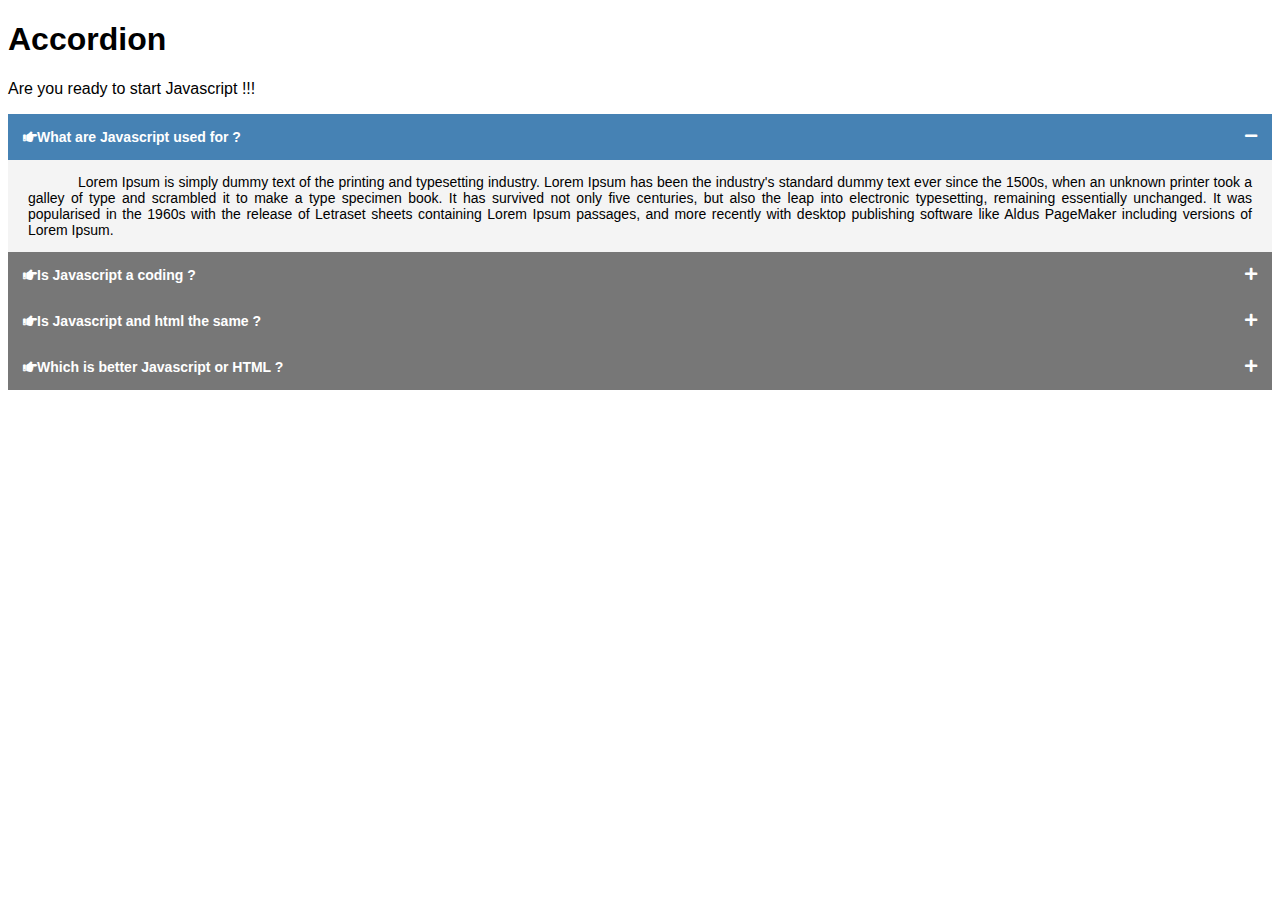
<file: l1accordion/index.html>
<!DOCTYPE html>
<html>
<head>
	<title>Accordion</title>
	<link rel="stylesheet" href="https://cdnjs.cloudflare.com/ajax/libs/font-awesome/5.15.4/css/all.min.css" integrity="sha512-1ycn6IcaQQ40/MKBW2W4Rhis/DbILU74C1vSrLJxCq57o941Ym01SwNsOMqvEBFlcgUa6xLiPY/NS5R+E6ztJQ==" crossorigin="anonymous" referrerpolicy="no-referrer" />
	<link href="./style.css" rel="stylesheet" type="text/css" />
</head>
<body>

	 <h1>Accordion</h1>
	 <p>Are you ready to start Javascript !!!</p>

	 <div class="accordion">

	 	<h1 class="acctitle active"><i class="fas fa-hand-point-right"></i>What are Javascript used for ?</h1>
	 	<div class="acccontent">
	 		<p>Lorem Ipsum is simply dummy text of the printing and typesetting industry. Lorem Ipsum has been the industry's standard dummy text ever since the 1500s, when an unknown printer took a galley of type and scrambled it to make a type specimen book. It has survived not only five centuries, but also the leap into electronic typesetting, remaining essentially unchanged. It was popularised in the 1960s with the release of Letraset sheets containing Lorem Ipsum passages, and more recently with desktop publishing software like Aldus PageMaker including versions of Lorem Ipsum.</p>
	 	</div>



	 	<h1 class="acctitle"><i class="fas fa-hand-point-right"></i>Is Javascript a coding ?</h1>
	 	<div class="acccontent">
	 		<p>Lorem Ipsum is simply dummy text of the printing and typesetting industry. Lorem Ipsum has been the industry's standard dummy text ever since the 1500s, when an unknown printer took a galley of type and scrambled it to make a type specimen book. It has survived not only five centuries, but also the leap into electronic typesetting, remaining essentially unchanged. It was popularised in the 1960s with the release of Letraset sheets containing Lorem Ipsum passages, and more recently with desktop publishing software like Aldus PageMaker including versions of Lorem Ipsum.</p>
	 	</div>
	 	



	 	<h1 class="acctitle"><i class="fas fa-hand-point-right"></i>Is  Javascript and html the same ?</h1>
	 	<div class="acccontent">
	 		<p>Lorem Ipsum is simply dummy text of the printing and typesetting industry. Lorem Ipsum has been the industry's standard dummy text ever since the 1500s, when an unknown printer took a galley of type and scrambled it to make a type specimen book. It has survived not only five centuries, but also the leap into electronic typesetting, remaining essentially unchanged. It was popularised in the 1960s with the release of Letraset sheets containing Lorem Ipsum passages, and more recently with desktop publishing software like Aldus PageMaker including versions of Lorem Ipsum.</p>
	 	</div>
	 	


	 	<h1 class="acctitle"><i class="fas fa-hand-point-right"></i>Which is better Javascript or HTML ?</h1>
	 	<div class="acccontent">
	 		<p>Lorem Ipsum is simply dummy text of the printing and typesetting industry. Lorem Ipsum has been the industry's standard dummy text ever since the 1500s, when an unknown printer took a galley of type and scrambled it to make a type specimen book. It has survived not only five centuries, but also the leap into electronic typesetting, remaining essentially unchanged. It was popularised in the 1960s with the release of Letraset sheets containing Lorem Ipsum passages, and more recently with desktop publishing software like Aldus PageMaker including versions of Lorem Ipsum.</p>
	 		<p>Lorem Ipsum is simply dummy text of the printing and typesetting industry. Lorem Ipsum has been the industry's standard dummy text ever since the 1500s, when an unknown printer took a galley of type and scrambled it to make a type specimen book. It has survived not only five centuries, but also the leap into electronic typesetting, remaining essentially unchanged. It was popularised in the 1960s with the release of Letraset sheets containing Lorem Ipsum passages, and more recently with desktop publishing software like Aldus PageMaker including versions of Lorem Ipsum.</p>
	 	</div>
	 	
	 	
	 </div>
	

    <script src="./app.js" type="text/javascript"></script>

</body>
</html>
</file>
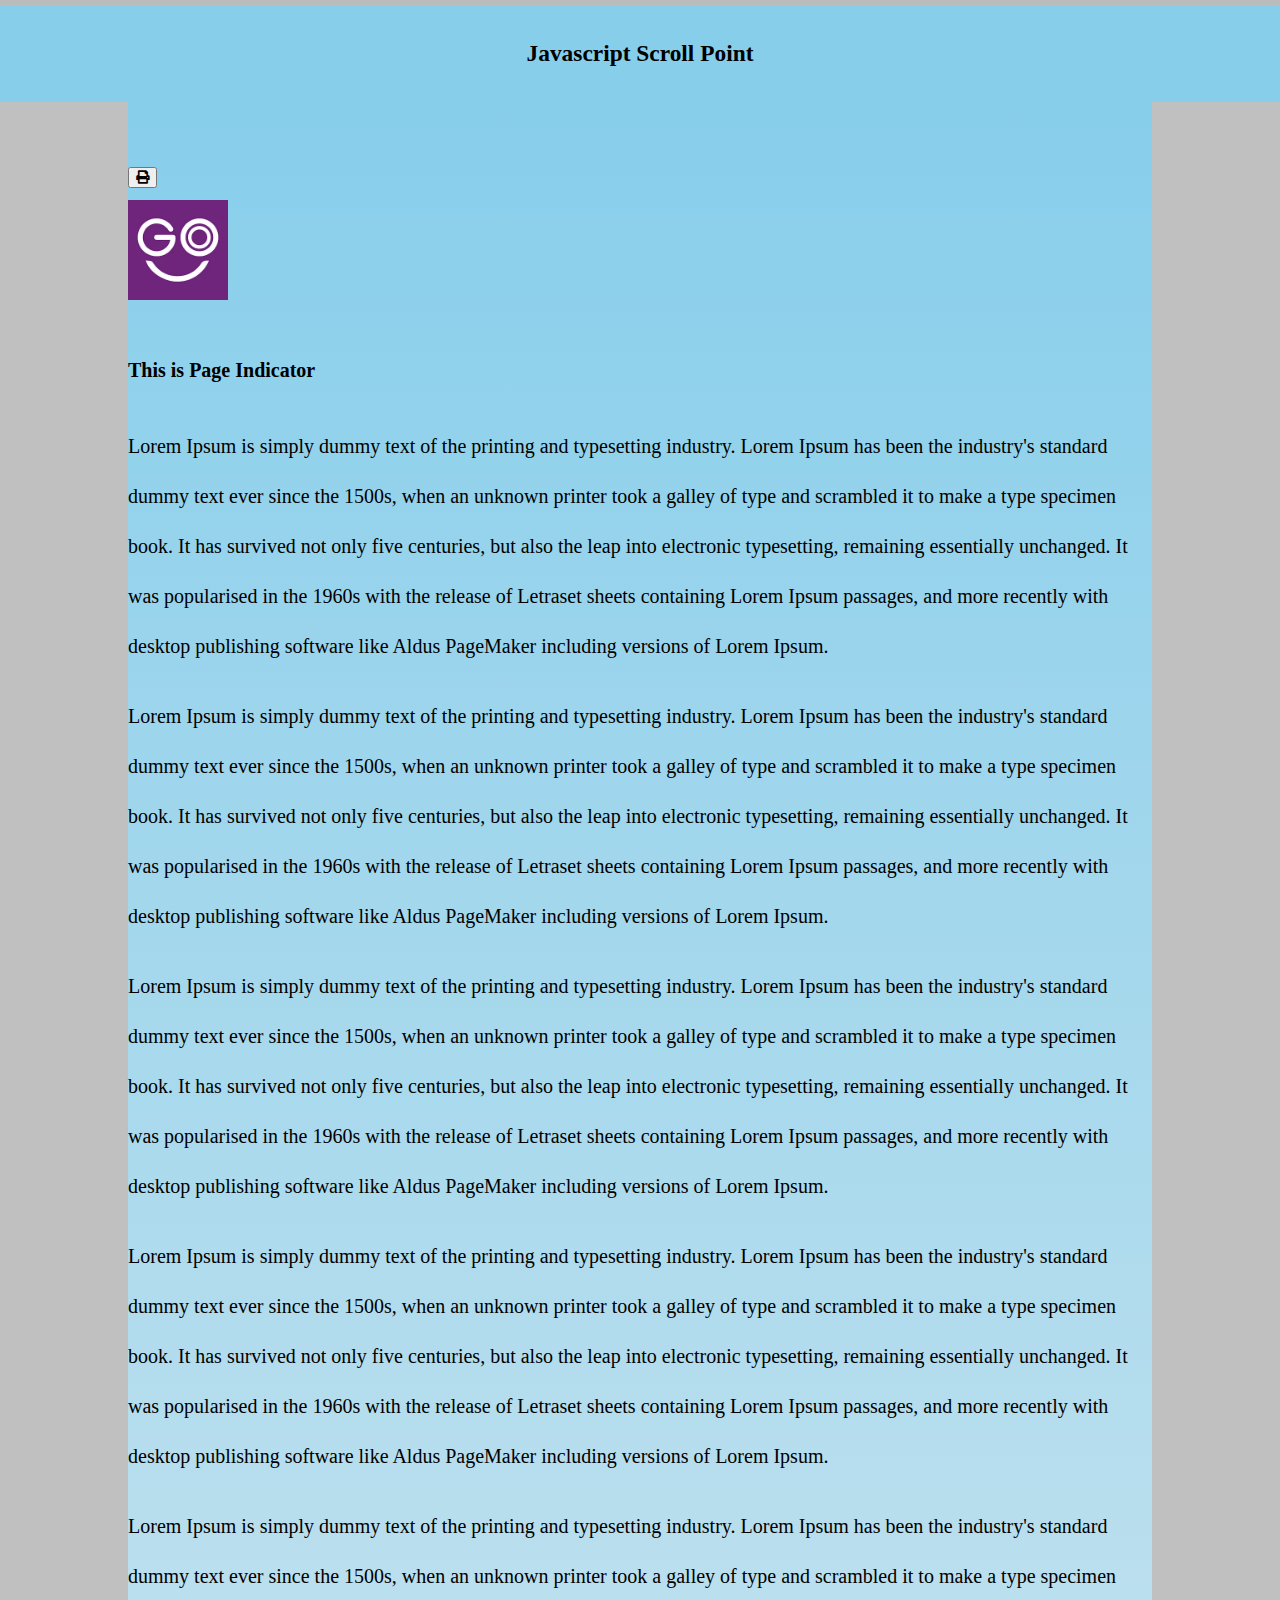
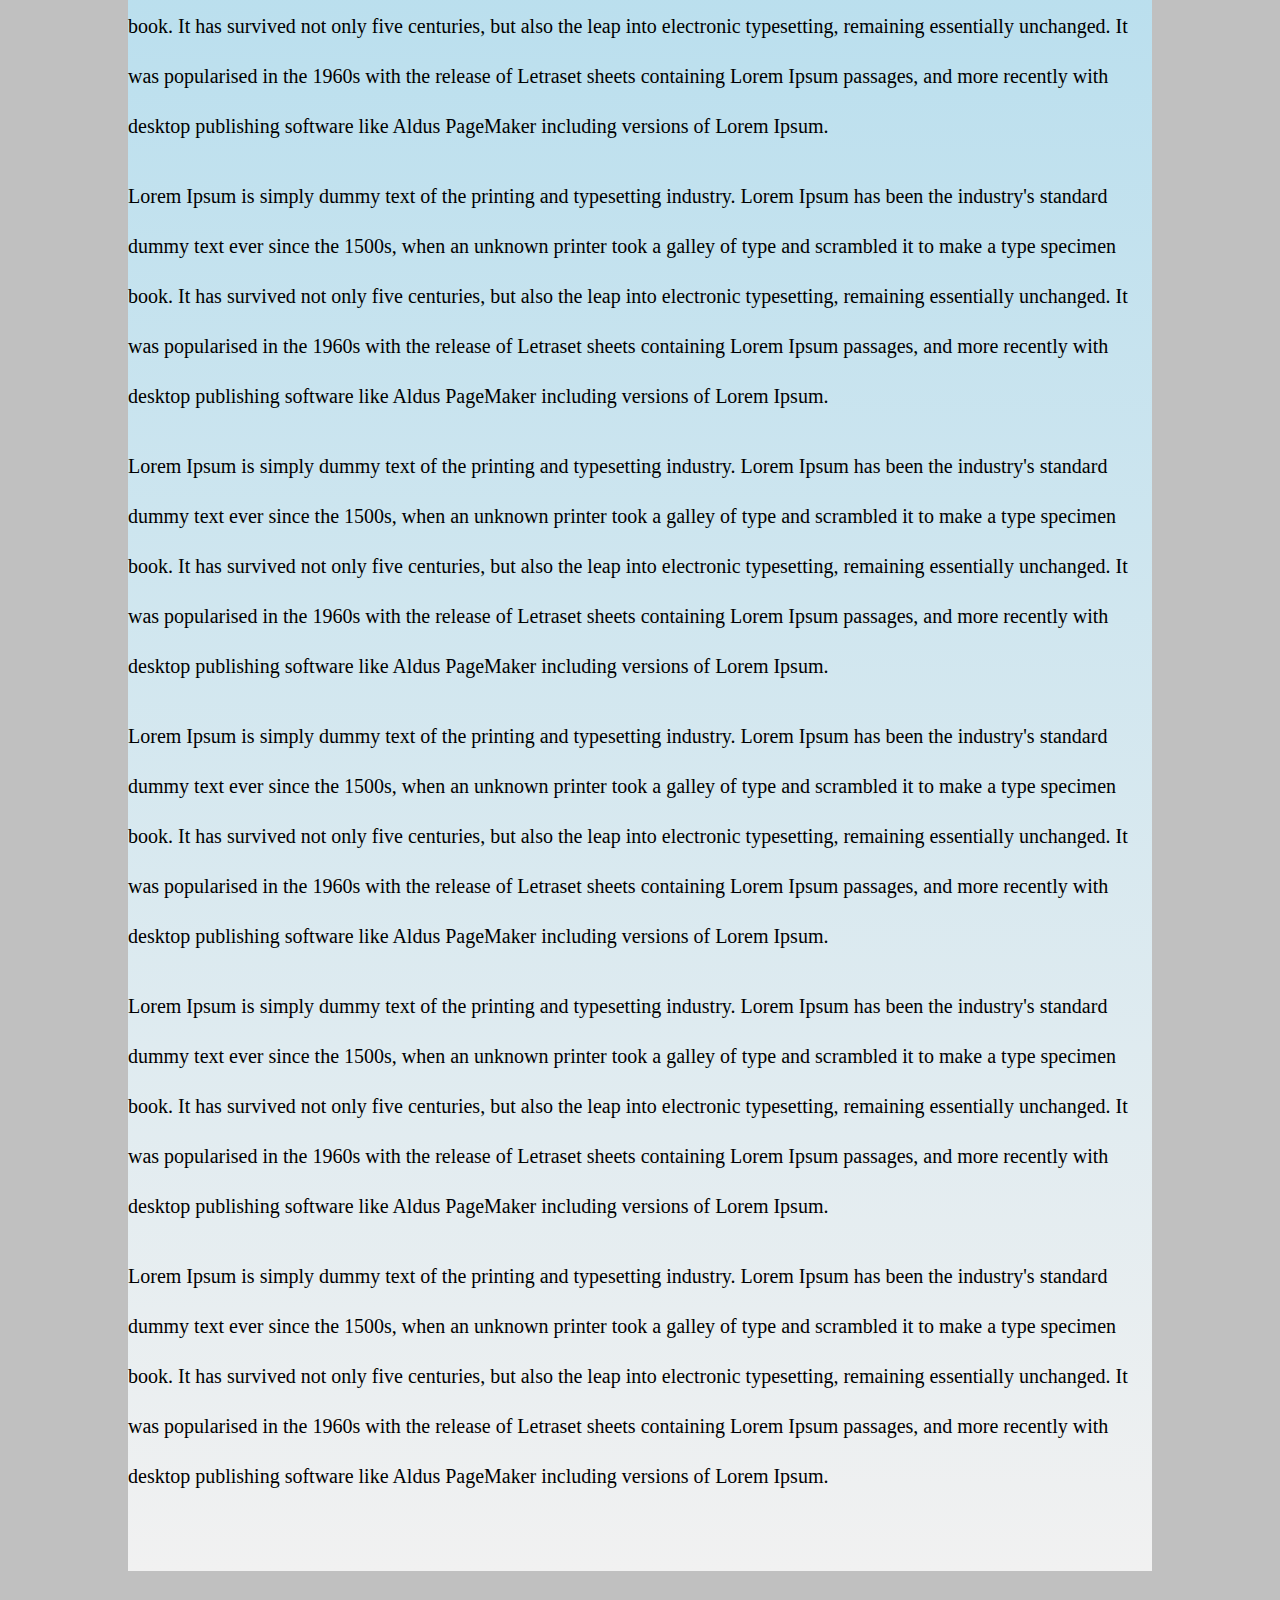
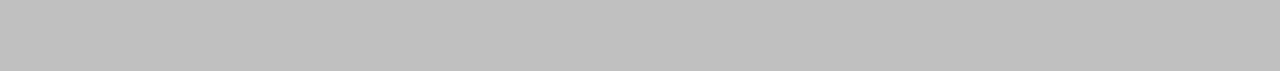
<file: l2scrollprogress/index.html>
<!DOCTYPE html>
<html>
<head>
	<title>Scroll Progress</title>
	<link rel="stylesheet" href="https://cdnjs.cloudflare.com/ajax/libs/font-awesome/5.15.4/css/all.min.css" integrity="sha512-1ycn6IcaQQ40/MKBW2W4Rhis/DbILU74C1vSrLJxCq57o941Ym01SwNsOMqvEBFlcgUa6xLiPY/NS5R+E6ztJQ==" crossorigin="anonymous" referrerpolicy="no-referrer" />
	<link href="./style.css" rel="stylesheet" type="text/css" media="all" />
	<link href="./print.css" rel="stylesheet" type="text/css" media="print" />
</head>
<body>
	

	<header class="header printarea">
		<div class="progress">
			<div id="progress-bar" class="progress-bar"></div>
		</div>
		<h3>Javascript Scroll Point</h3>
	</header>

	<section class="content">
		<button type="button" class="noprint print-btn" onclick="printme()"><i class="fas fa-print"></i></button>

		<div class="container printarea">
			<img src="./fav(2).webp" width="100px" alt="favicon" />
			<h4>This is Page Indicator</h4>

		<p class="pagebreak">Lorem Ipsum is simply dummy text of the printing and typesetting industry. Lorem Ipsum has been the industry's standard dummy text ever since the 1500s, when an unknown printer took a galley of type and scrambled it to make a type specimen book. It has survived not only five centuries, but also the leap into electronic typesetting, remaining essentially unchanged. It was popularised in the 1960s with the release of Letraset sheets containing Lorem Ipsum passages, and more recently with desktop publishing software like Aldus PageMaker including versions of Lorem Ipsum.</p>

		<p class="pagebreak">Lorem Ipsum is simply dummy text of the printing and typesetting industry. Lorem Ipsum has been the industry's standard dummy text ever since the 1500s, when an unknown printer took a galley of type and scrambled it to make a type specimen book. It has survived not only five centuries, but also the leap into electronic typesetting, remaining essentially unchanged. It was popularised in the 1960s with the release of Letraset sheets containing Lorem Ipsum passages, and more recently with desktop publishing software like Aldus PageMaker including versions of Lorem Ipsum.</p>

		<p>Lorem Ipsum is simply dummy text of the printing and typesetting industry. Lorem Ipsum has been the industry's standard dummy text ever since the 1500s, when an unknown printer took a galley of type and scrambled it to make a type specimen book. It has survived not only five centuries, but also the leap into electronic typesetting, remaining essentially unchanged. It was popularised in the 1960s with the release of Letraset sheets containing Lorem Ipsum passages, and more recently with desktop publishing software like Aldus PageMaker including versions of Lorem Ipsum.</p>

		<p>Lorem Ipsum is simply dummy text of the printing and typesetting industry. Lorem Ipsum has been the industry's standard dummy text ever since the 1500s, when an unknown printer took a galley of type and scrambled it to make a type specimen book. It has survived not only five centuries, but also the leap into electronic typesetting, remaining essentially unchanged. It was popularised in the 1960s with the release of Letraset sheets containing Lorem Ipsum passages, and more recently with desktop publishing software like Aldus PageMaker including versions of Lorem Ipsum.</p>

		<p>Lorem Ipsum is simply dummy text of the printing and typesetting industry. Lorem Ipsum has been the industry's standard dummy text ever since the 1500s, when an unknown printer took a galley of type and scrambled it to make a type specimen book. It has survived not only five centuries, but also the leap into electronic typesetting, remaining essentially unchanged. It was popularised in the 1960s with the release of Letraset sheets containing Lorem Ipsum passages, and more recently with desktop publishing software like Aldus PageMaker including versions of Lorem Ipsum.</p>

		<p>Lorem Ipsum is simply dummy text of the printing and typesetting industry. Lorem Ipsum has been the industry's standard dummy text ever since the 1500s, when an unknown printer took a galley of type and scrambled it to make a type specimen book. It has survived not only five centuries, but also the leap into electronic typesetting, remaining essentially unchanged. It was popularised in the 1960s with the release of Letraset sheets containing Lorem Ipsum passages, and more recently with desktop publishing software like Aldus PageMaker including versions of Lorem Ipsum.</p>

		<p>Lorem Ipsum is simply dummy text of the printing and typesetting industry. Lorem Ipsum has been the industry's standard dummy text ever since the 1500s, when an unknown printer took a galley of type and scrambled it to make a type specimen book. It has survived not only five centuries, but also the leap into electronic typesetting, remaining essentially unchanged. It was popularised in the 1960s with the release of Letraset sheets containing Lorem Ipsum passages, and more recently with desktop publishing software like Aldus PageMaker including versions of Lorem Ipsum.</p>

		<p>Lorem Ipsum is simply dummy text of the printing and typesetting industry. Lorem Ipsum has been the industry's standard dummy text ever since the 1500s, when an unknown printer took a galley of type and scrambled it to make a type specimen book. It has survived not only five centuries, but also the leap into electronic typesetting, remaining essentially unchanged. It was popularised in the 1960s with the release of Letraset sheets containing Lorem Ipsum passages, and more recently with desktop publishing software like Aldus PageMaker including versions of Lorem Ipsum.</p>

		<p>Lorem Ipsum is simply dummy text of the printing and typesetting industry. Lorem Ipsum has been the industry's standard dummy text ever since the 1500s, when an unknown printer took a galley of type and scrambled it to make a type specimen book. It has survived not only five centuries, but also the leap into electronic typesetting, remaining essentially unchanged. It was popularised in the 1960s with the release of Letraset sheets containing Lorem Ipsum passages, and more recently with desktop publishing software like Aldus PageMaker including versions of Lorem Ipsum.</p>

		<p>Lorem Ipsum is simply dummy text of the printing and typesetting industry. Lorem Ipsum has been the industry's standard dummy text ever since the 1500s, when an unknown printer took a galley of type and scrambled it to make a type specimen book. It has survived not only five centuries, but also the leap into electronic typesetting, remaining essentially unchanged. It was popularised in the 1960s with the release of Letraset sheets containing Lorem Ipsum passages, and more recently with desktop publishing software like Aldus PageMaker including versions of Lorem Ipsum.</p>
		</div>
	</section>
	

	<script src="./app.js" type="text/javascript"></script>
</body>
</html>
</file>
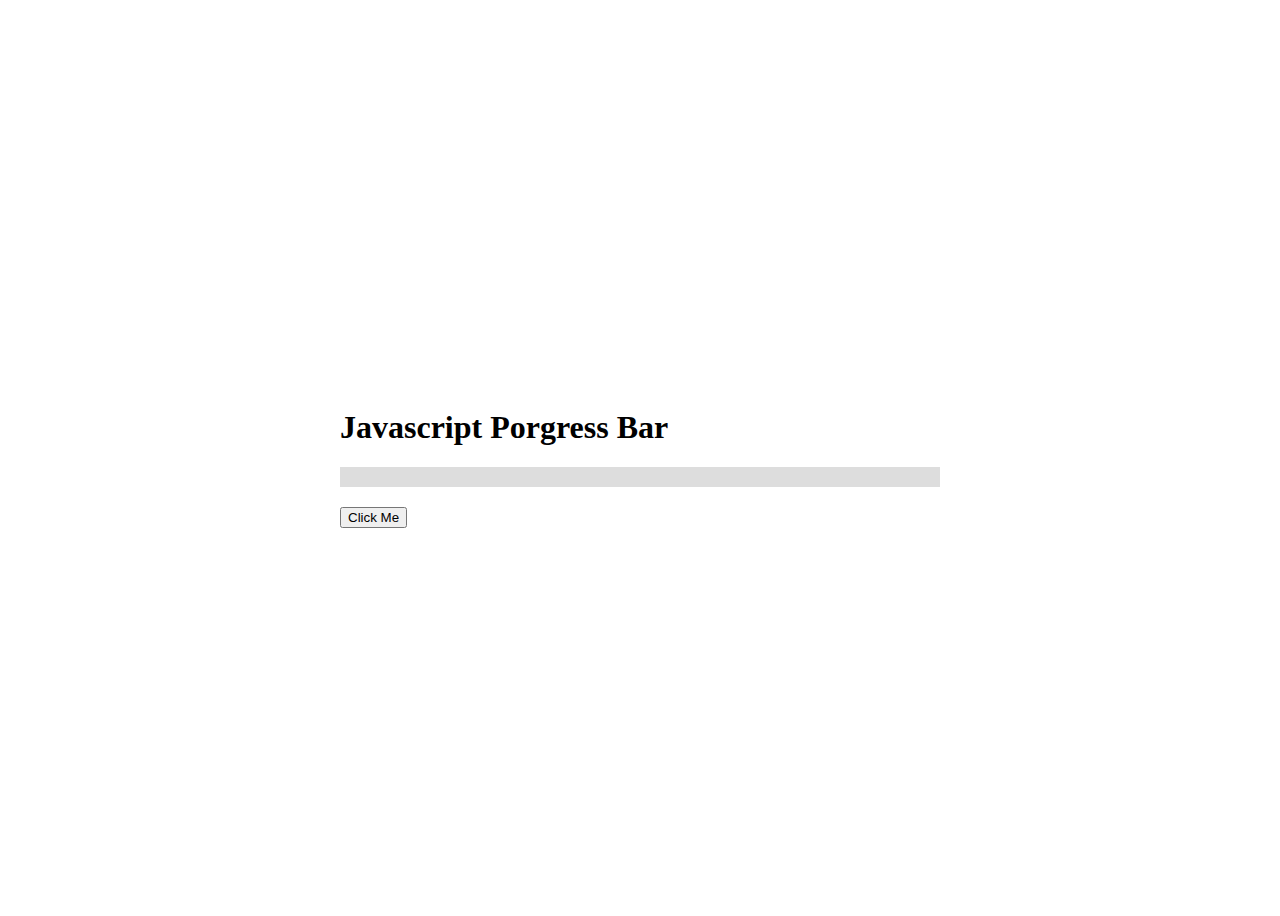
<file: l3progressbar/index.html>
<!DOCTYPE html>
<html>
<head>
	<title>Progress Bar</title>
	<link href="./style.css" rel="stylesheet" type="text/css" />
</head>
<body>


	<div class="container">
		<h1>Javascript Porgress Bar</h1>

		<div class="progress">
			<div class="progress-bar" data-inc="0"></div>
		</div>

		<button class="download-btn">Click Me</button>
	</div>




	<script src="./app.js" type="text/javascript"></script>

</body>
</html>
</file>
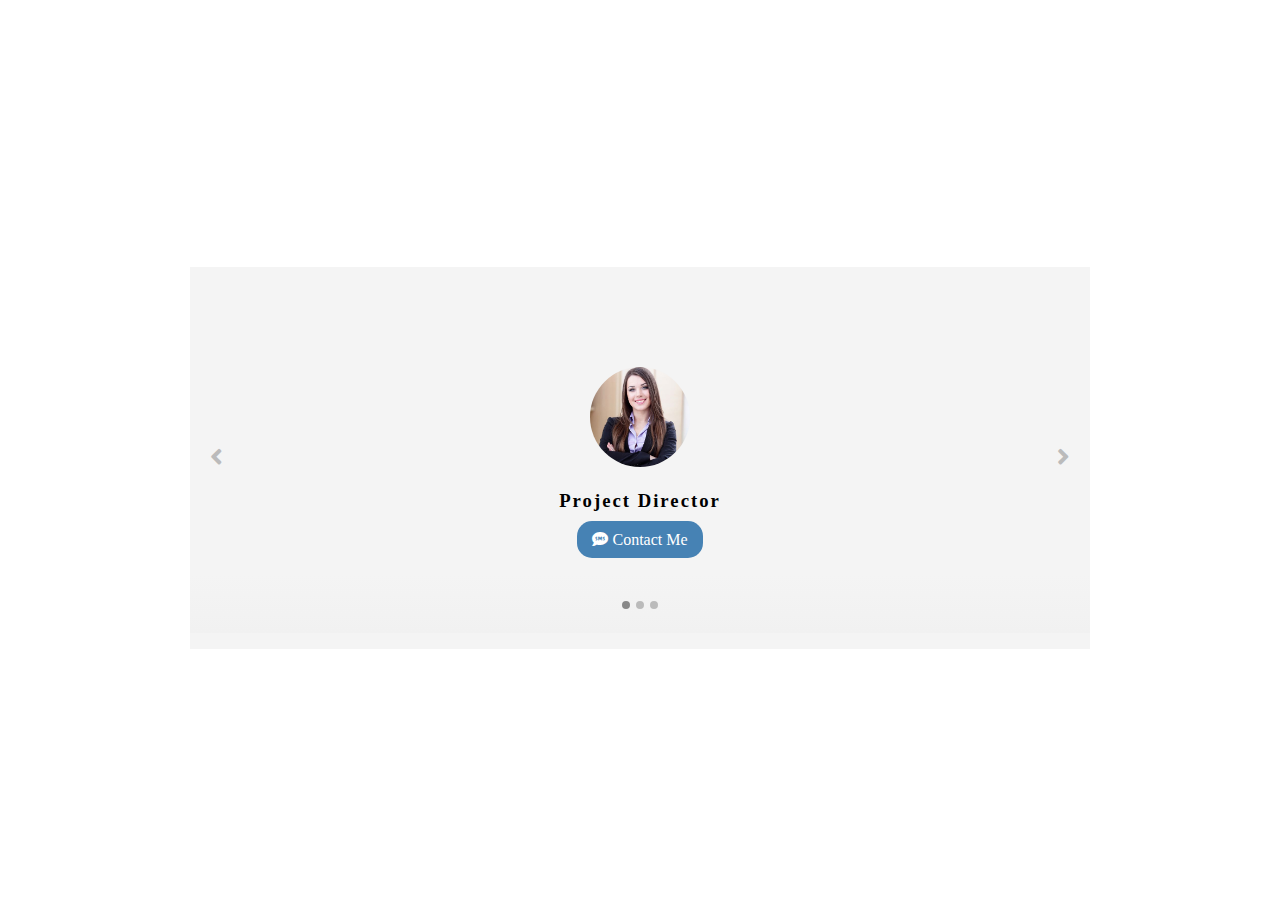
<file: l4slider/index.html>
<!DOCTYPE html>
<html>
<head>
	<title>Slider</title>
	<link rel="stylesheet" href="https://cdnjs.cloudflare.com/ajax/libs/font-awesome/5.15.4/css/all.min.css" integrity="sha512-1ycn6IcaQQ40/MKBW2W4Rhis/DbILU74C1vSrLJxCq57o941Ym01SwNsOMqvEBFlcgUa6xLiPY/NS5R+E6ztJQ==" crossorigin="anonymous" referrerpolicy="no-referrer" />
	<link href="style.css" rel="stylesheet" type="text/css" />
</head>
<body>


	<div class="container">
		
		<div class="carousel">
			
			<ol class="carousel-indicators">
				<li class="dot active" data-bs-slide-to="1"></li>
				<li class="dot" data-bs-slide-to="2"></li>
				<li class="dot" data-bs-slide-to="3"></li>
			</ol>

			<div class="carousel-inner">

				<div class="carousel-item">
					<img src="./user/user1.jpg" class="user" alt="user1" />
					<h3 class="jobtitle">Project Director</h3>
					<a href="javascript:volid(0);" class="contact-btn"><i class="fas fa-sms"></i> Contact Me</a>
				</div>

				<div class="carousel-item">
					<img src="./user/user2.jpg" class="user" alt="user2" />
					<h3 class="jobtitle">Senior Developer</h3>
					<a href="javascript:volid(0);" class="contact-btn"><i class="fas fa-envelope"></i> Email Me</a>
				</div>

				<div class="carousel-item">
					<img src="./user/user3.jpg" class="user" alt="user3" />
					<h3 class="jobtitle">Junior Web Desinger</h3>
					<a href="javascript:volid(0);" class="contact-btn"><i class="fas fa-phone"></i> Call Me</a>
				</div>

			</div> <!-- carousel-inner -->


			<a href="javascript:void(0);" id="prev" class="carousel-control-prev"><i class="fas fa-angle-left"></i></a>
			<a href="javascript:void(0);" id="next" class="carousel-control-next"><i class="fas fa-angle-right"></i></a>

		</div>  <!-- carousel -->

	</div>  <!-- container -->




	<script src="app.js" type="text/javascript"></script>

</body>
</html>


<!-- 15DT -->
</file>
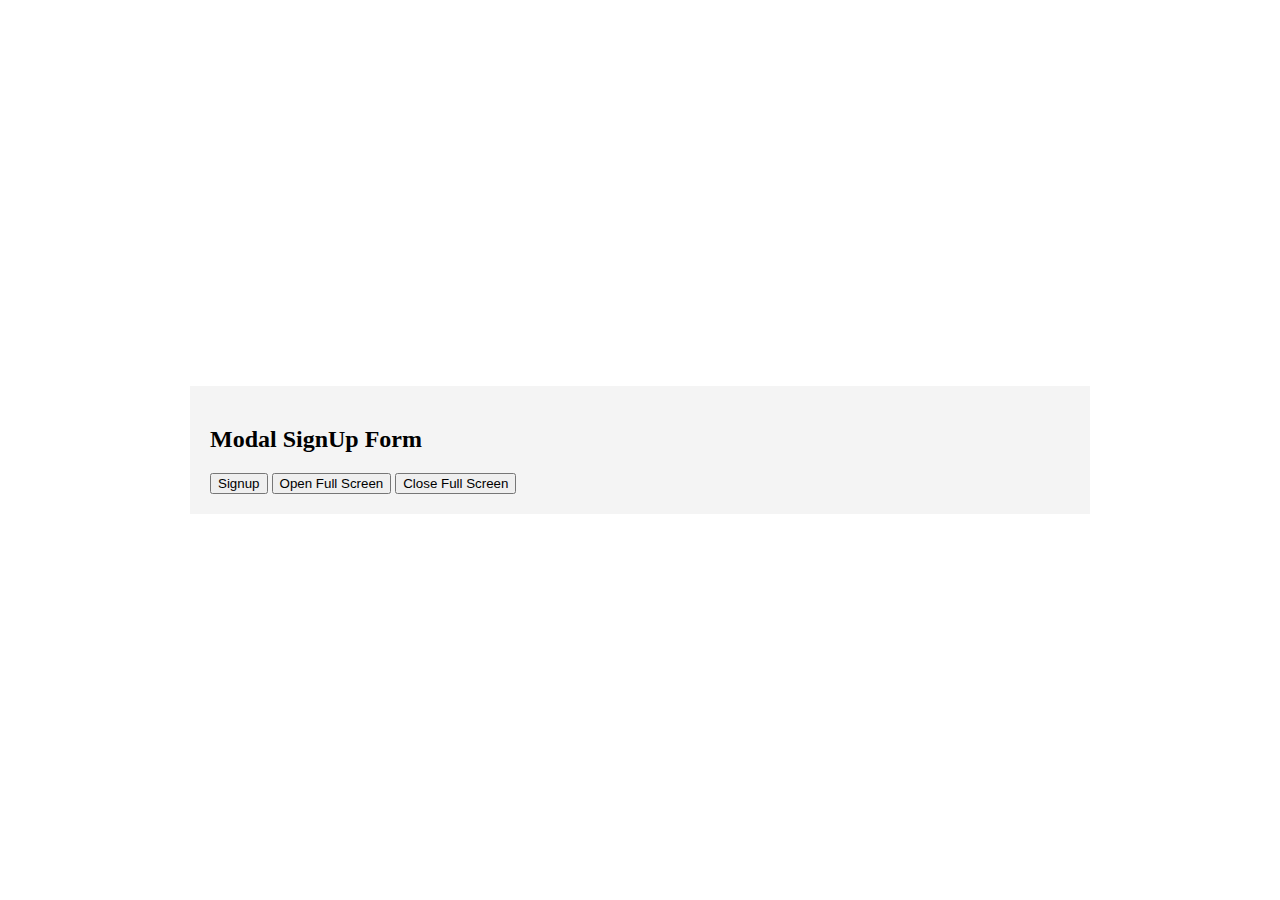
<file: l5modalbox/index.html>
<!DOCTYPE html>
<html>
<head>
	<title>Modal Box</title>
	<link rel="stylesheet" href="https://cdnjs.cloudflare.com/ajax/libs/font-awesome/5.15.4/css/all.min.css" integrity="sha512-1ycn6IcaQQ40/MKBW2W4Rhis/DbILU74C1vSrLJxCq57o941Ym01SwNsOMqvEBFlcgUa6xLiPY/NS5R+E6ztJQ==" crossorigin="anonymous" referrerpolicy="no-referrer" />
	<link href="./style.css" rel="stylesheet" type="text/css" />
</head>
<body>

   <div class="container">
   	
   	<h2>Modal SignUp Form</h2>
   	<button id="btn-signup">Signup</button>
   	<button id="btn-fullscreen">Open Full Screen</button>
   	<button id="btn-closescreen">Close Full Screen</button>


   	<!-- START MODAL AREA -->
   	   <!-- Start Signup Modal -->
   	<div id="signupmodal" class="modal">
   		
   		<span class="btn-close">X</span>

   		<form class="form" action="" method="">
   			
   			<h2>Register Form</h2>

   			<div class="input-group">
   				<i class="fas fa-user"></i>
   				<input type="text" name="username" id="username" class="input-group-text" placeholder="Username" autocomplete="off" />
   			</div>

   			<div class="input-group">
   				<i class="fas fa-envelope"></i>
   				<input type="email" name="email" id="email" class="input-group-text" placeholder="Email" autocomplete="off" />
   			</div>


   			<div class="input-group">
   				<i class="fas fa-key"></i>
   				<input type="password" name="password" id="password" class="input-group-text" placeholder="Password" autocomplete="off" />
   			</div>


   			<div class="d-grid">
   				<button type="submit" class="btn">Register</button>
   			</div>
   		</form>
   	</div>
   	   <!-- End Signup Modal -->
   	<!-- END MODAL AREA -->

   </div>


	<script src="./app.js" type="text/javascript"></script>
	

</body>
</html>


<!-- 16DONE -->
</file>
<file: l1accordion/style.css>
body{
	font-family: sans-serif;
}


.accordion{
	width: 100%;
}


.acctitle{
    background-color: #777;
    color: #fff;
    font-size: 14px;
    user-select: none;

    padding: 15px;
    margin: 0;

    cursor: pointer;
}

.acctitle:hover,.active{
	background-color: steelblue;
}

.acctitle::after{
   content: "\f067"; /*+*/
   font-family: "Font Awesome 5 Free";

   /*position: absolute;
   right: 15px;
   top: 50%;
   transform: translateY(-50%);*/

   float: right;

 }

 /*.active.acctitle::after{
 	content: '\f068';
 }*/

 .active::after{
 	content: '\f068';
 }

.acccontent{
    height: 0;
    background-color: #f4f4f4;
    text-indent: 50px;
    text-align: justify;
    font-size: 14px;

    padding: 0 20px;

    overflow: hidden;

    transition: height 0.3s ease-in-out;
}
</file>
<file: l2scrollprogress/style.css>
body{
	background-color: silver;
	font-size: 20px;
	line-height: 50px;

	padding: 0;
	margin: 0;
}


.header{
  width: 100%;
  /*background-color: #f1f1f1;*/
  background-color: skyblue;
  text-align: center;

  position: fixed;
  left: 0;
  top: 0;
}

.progress{
	width: 100%;
	height: 5px;
	background-color: #bbb;
}

.progress-bar{
	width: 0;
	height: 5px;
	background-color: forestgreen;
}

.content{
	width: 80%;
	background-color: skyblue;
	background:linear-gradient(skyblue,#f1f1f1);
	padding: 50px 0;
	margin: 100px auto;
}


/*@media print{*/

	/*.noprint{
		display: none;
	}*/
/*
	*{
		visibility: hidden;
	}

	.printarea *{
		visibility: visible;
	}


	.header{
		color:blue;
		position: static;
	}

	.pagebreak{
*/		/*page-break-before: 
		page-break-after: always;
	}
*/
	@page{
		/*size: portrait;*/
		/*size: landscape;*/

		/*size: auto;*/

		/*size: A4;*/
		/*size: A4 landscape;*/
		size: legal;

		size: 4in 6in;

		margin: 0;
	}



}



/*8JS*/
</file>
<file: l2scrollprogress/print.css>
body{
    background-color: red;
  	color: blue;
  }

  /*@media screen{
  	custom css
  }*/

  /*@media print{
  	print css
  }*/


  .print-btn{
  	display: none;
  }

  .pagebreak{
  	page-break-after: always;
  }

  .header{
  	position: static;
    
    -webkit-print-color-adjust: exact;
  }


  .content{
    -webkit-print-color-adjust: exact;
    padding: 0 50px;
    margin: 0 auto;
  }

  @page{
  	size: legal;
  	margin: 0;
  }


  /*9PT*/
</file>
<file: l3progressbar/style.css>
body{
	height: 100vh;

	display: grid;
	place-items:center;
}

.container{
	width: 600px;
}

.progress{
	width: 100%;
	background-color: #ddd;
	margin-bottom: 20px;


}

.progress-bar{
	width: 0;
	height: 20px;
	background-color: forestgreen;
	position: relative;	
}


.progress-bar::before{
	/*content: "80%";*/
	content: attr(data-inc);

	width: 100%;
	height: 100%;

	color: #fff;

	position: absolute;
	right: 15px;
	top: 0;

	display: flex;
	justify-content: end;
	align-items: center;

}
</file>
<file: l4slider/style.css>
*{
	box-sizing: border-box;
}

body{
	height: 100vh;

	display: grid;
	place-items:center;
}


.container{
	width: 900px;

}


.carousel{
    position: relative;
}


.carousel-inner{
    background-color: #f4f4f4;
}

.carousel-item{
	text-align: center;
	padding: 100px;

	display: none;

}


.user{
	width: 100px;
	height: 100px;
	border-radius: 50%;
}


.jobtitle{
	letter-spacing: 2px;
}

.contact-btn{
	background-color: steelblue;
	color: #fff;
	text-decoration: none;
	border-radius: 15px;
	padding: 10px 15px;
}



.carousel-indicators{
   width: 100%;
   background: linear-gradient(transparent,#f1f1f1);
   text-align: center;
   padding: 20px;

   position: absolute;
   left: 0;
   bottom: 0;

}


.dot{
	list-style-type: none;
	width: 8px;
	height: 8px;
	background-color: #bbb;
	border-radius: 50%;
	display: inline-block;
	margin: 0 1px;
	cursor: pointer;

	transition: background-color 0.6s ease-in;
}


.dot:hover,.active{
	background-color: #888;
}



.carousel-control-prev,.carousel-control-next{
   color: #bbb;
   font-size: 25px;
   /*background-color: green;*/
   padding: 20px;

   position: absolute;
   top: 50%;

   transform: translateY(-50%);
}

.carousel-control-prev{
   left: 0;
}

.carousel-control-next{
  right: 0;
}


.carousel-control-prev:hover{
	color: #888;
	animation-name: forleft;
	animation-duration: 0.5s;
	animation-iteration-count: infinite;
	animation-direction: alternate;
}


.carousel-control-next:hover{
	color: #888;
	animation-name: forright;
	animation-duration: 0.5s;
	animation-iteration-count: infinite;
	animation-direction: alternate;
}

@keyframes forleft{
	from{
		left: 0;
		opacity: 0.5;
	}

	to{
		left: 10px;
		opacity: 1;
	}
}

@keyframes forright{
	from{
		right: 0;
		opacity: 0.5;
	}

	to{
		right: 10px;
		opacity: 1;
	}
}
</file>
<file: l5modalbox/style.css>
*{
	box-sizing: border-box;
}

body{
	height: 100vh;

	display: grid;
	place-items: center;

	padding: 0;
	margin: 0;
}


.container{
	width: 900px;
	background-color: #f4f4f4;
	padding: 20px;
}


.modal{
	width: 100%;
	height: 100%;
	background-color: #333;

	position: fixed;
	top: 0;
	left: 0;

	z-index: 10;

	display: none;
}


.btn-close{
	font-family: sans-serif;
	color: #f4f4f4;
	font-size: 30px;
	font-weight: bold;
	
	position: absolute;
	right: 40px;
	top: 20px;
    cursor: pointer;
}

.btn-close:hover{
	color: red;
}

.form{
	width: 500px;
	margin: auto;
}

.form h2{
	color: #f4f4f4;
}

.input-group{
	width: 100%;
	display: flex;
	margin-bottom: 15px;
}

.input-group .fas{
	width: 50px;
	background-color: steelblue;
	color: #fff;
	text-align: center;
	padding: 10px;
}


.input-group-text{
	width: 100%;
	padding: 10px;
	outline: none;
}

.input-group-text:focus{
	border: 2px solid steelblue;
}

.d-grid .btn{
	width: 100%;
	background-color: steelblue;
	color: #fff;
	border:none;
	padding: 15px 20px;
	cursor: pointer;
	opacity: 0.9;
}

.d-grid .btn:hover{
	opacity: 1;
}

#btn-closecreen{
	display: none;
}


:fullscreen{
    background-color: #777;
}

:-ms-fullscreen{
	background-color: #777;
}

:-webkit-full-screen{
	background-color: #777;
}
</file>
